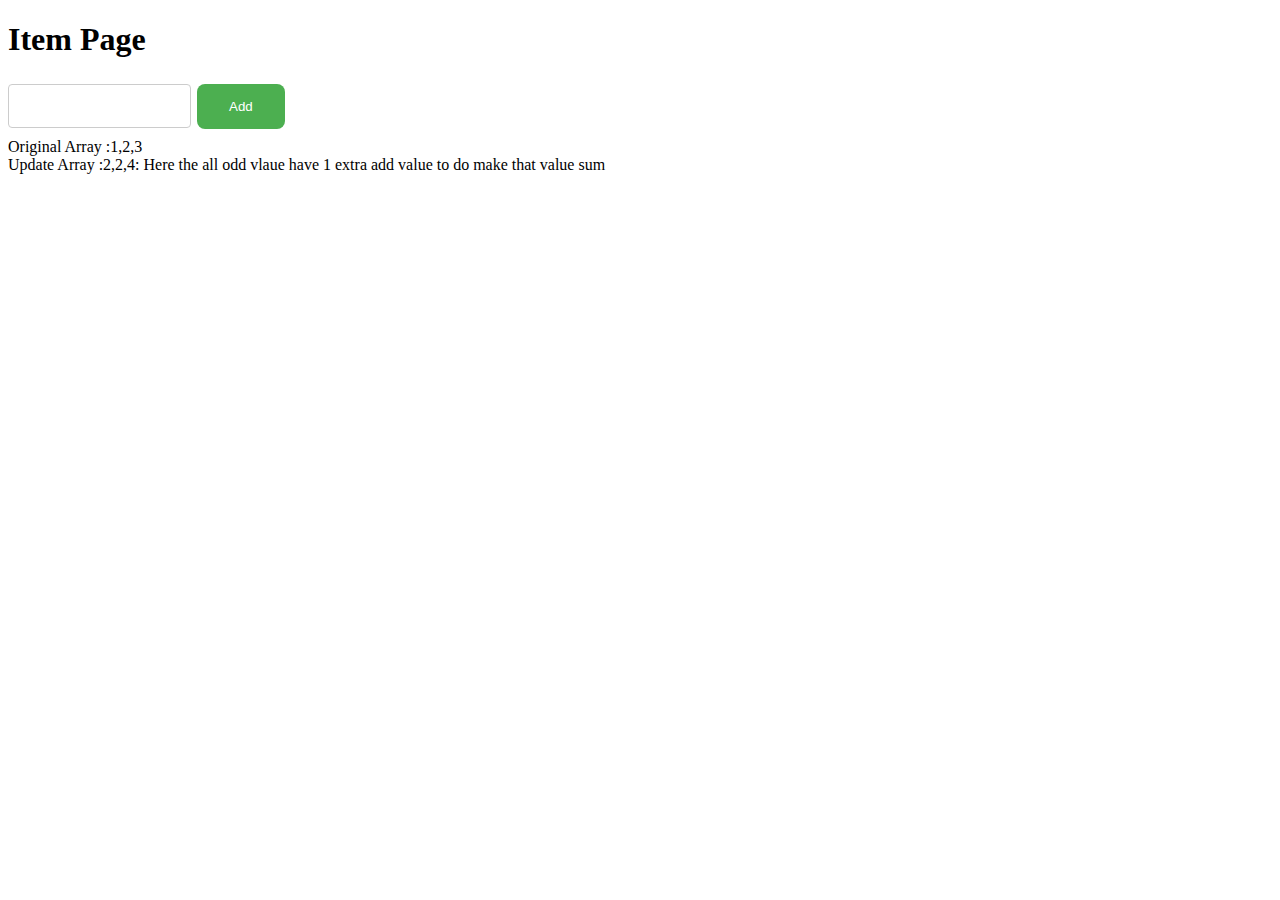
<file: index.html>
<!DOCTYPE html>
<html lang="en">
<head>
    <meta charset="UTF-8">
    <meta name="viewport" content="width=device-width, initial-scale=1.0">
    <title>Simple To do list</title>
    <link rel="stylesheet" href="index.css">
</head>
<body>
    <h1>Item Page</h1>
    <ul id="item-ul-list"></ul>
    
    <div id="form-div">
        <form id="form">
            <label for="item-input"></label>
            <input type="text" id="item-input">
            <button type="submit" class="styled-button" onclick="getItemValue()">Add</button>
        </form>
    </div>
    <script src="index.js"></script>
    <script>
        const arr = [1, 2, 3]; //update the array using map
        document.write('Original Array :'+arr);
        document.write('<br>');
        const sumArr = arr.map(val => {
            let sumValue = val;
            if (val % 2 === 0) {
                sumValue = val;
            } else {
                sumValue = val + 1;
            }
            return sumValue;
        }); 
        console.log(sumArr);
        document.write('Update Array   :'+sumArr + ':  Here the all odd vlaue have 1 extra add value to do make that value sum');
    </script>
    <script>
        let arrsum = [1, 2, 3, 7, true, false];
        let total = 0;
        console.log(typeof true);
        for(let i = 0; i<arrsum.length; i++){
            if(typeof arrsum[i]  === 'boolean' ){
                total += Number(arrsum[i]);
            }if(typeof arrsum[i] === typeof 2){
                total += arrsum[i];
            }
        }
        console.log('Total value :'+total);
    </script>
</body>
</html>
</file>
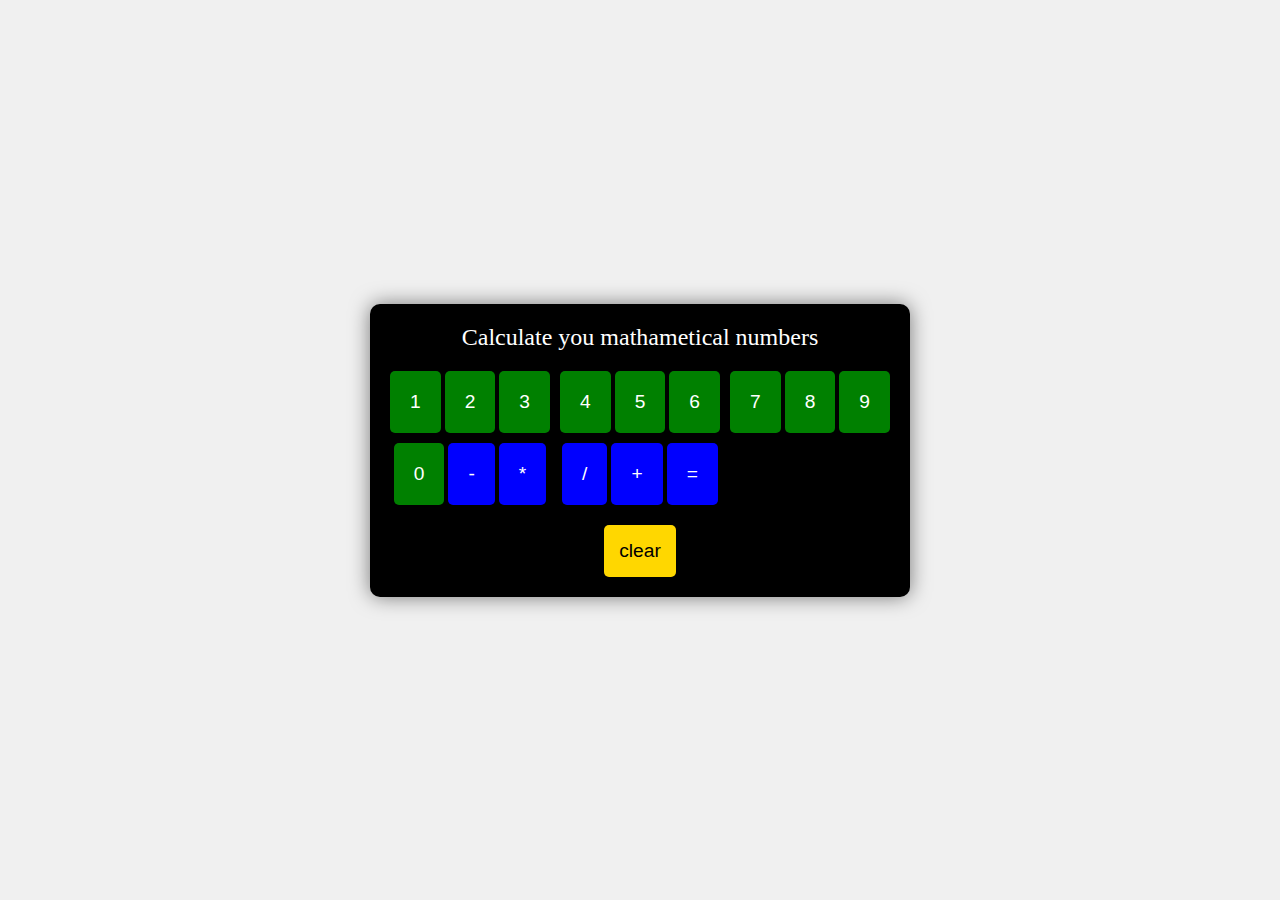
<file: SimpleCalculator/index.html>
<!DOCTYPE html>
<html lang="en">
<head>
    <meta charset="UTF-8">
    <meta name="viewport" content="width=device-width, initial-scale=1.0">
    <title>Simple Calculator</title>
    <link rel="stylesheet" href="index.css">
</head>
<body>
    <div class="calc">
        <div id="calc-solve">Calculate you mathametical numbers</div>
        <div class="calc-num">
            <div class="clac-lator">
                <button id="one">1</button>
                <button id="two">2</button>
                <button id="three">3</button>
            </div>
            <div class="clac-lator">
                <button id="four">4</button>
                <button id="five">5</button>
                <button id="six">6</button>
            </div>
            <div class="clac-lator">
                <button id="seven">7</button>
                <button id="eight">8</button>
                <button id="nine">9</button>
            </div>
            <div class="clac-lator">
                <button id="zero">0</button>
                <button id="subtraction">-</button>
                <button id="multiplication">*</button>
            </div>
            <div class="clac-lator">
                <button id="divison">/</button>
                <button id="addition">+</button>
                <button id="equal">=</button>
            </div>
        </div>
        <button id="clear">clear</button>
    </div>
    <script src="index.js"></script>
</body>
</html>
</file>
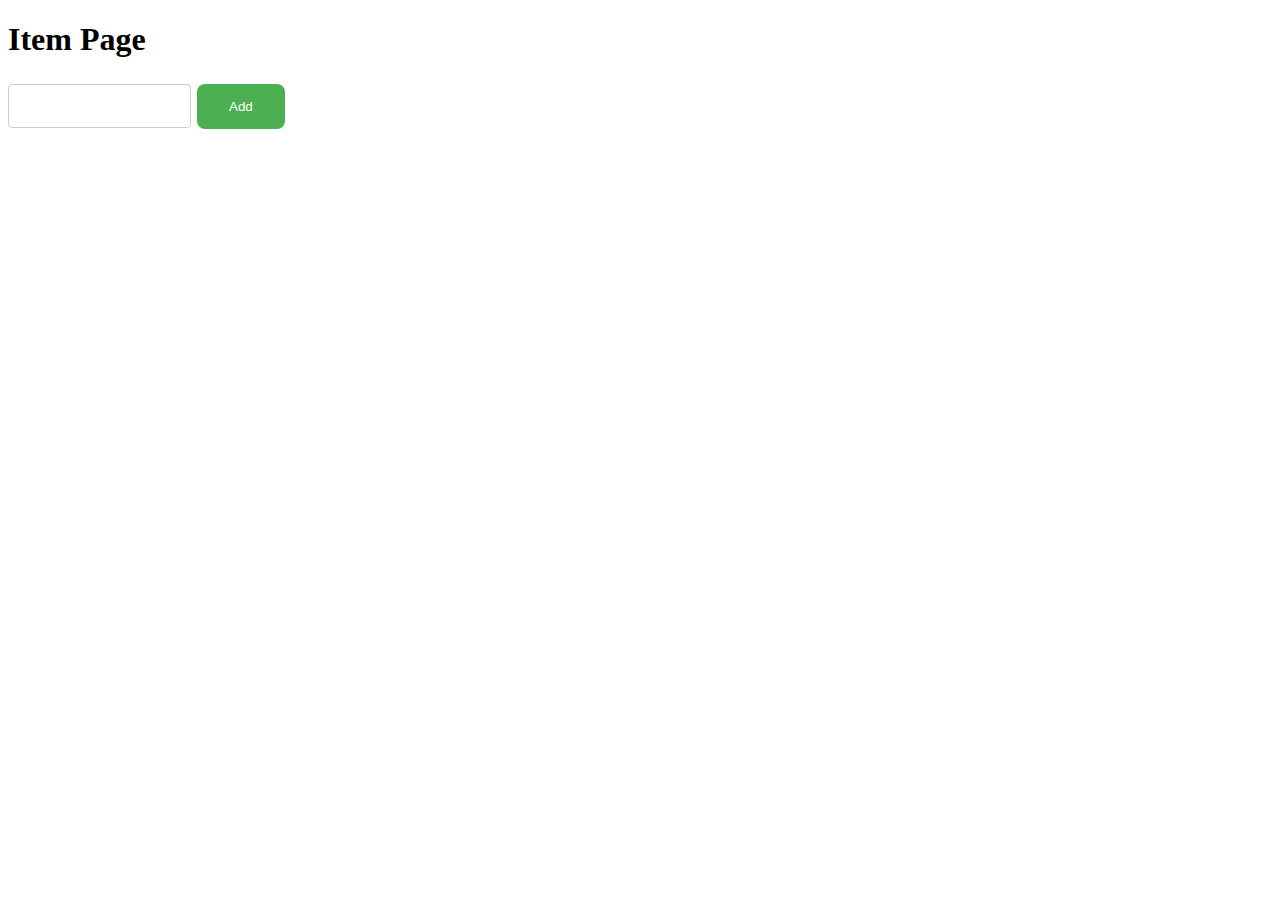
<file: SimpleToDoList/index.html>
<!DOCTYPE html>
<html lang="en">
<head>
    <meta charset="UTF-8">
    <meta name="viewport" content="width=device-width, initial-scale=1.0">
    <title>Simple To do list</title>
    <link rel="stylesheet" href="index.css">
</head>
<body>
    <h1>Item Page</h1>
    <ul id="item-ul-list"></ul>
    
    <div id="form-div">
        <form id="form">
            <label for="item-input"></label>
            <input type="text" id="item-input">
            <button type="submit" class="styled-button" onclick="getItemValue()">Add</button>
        </form>
    </div>
    <script src="index.js"></script>
 
</body>
</html>
</file>
<file: index.css>
#item-ul-list {
    list-style-type: none;
    padding: 0;
    margin-bottom: 10px;
}

.item-row {
    display: flex; 
    justify-content: space-between; 
    align-items: center;
    padding: 10px;
    border-bottom: 1px solid #ddd; 
}

.item-name {
    flex: 1; 
}

.item-delete {
    flex: 0; 
}

.delete {
    background-color: red;
    color: white;
    border: none;
    padding: 5px 10px;
    cursor: pointer;
}

.delete:hover {
    background-color: darkred;
}

input {
    height: 40px;
    margin-bottom: 10px;
    border: 1px solid #ccc;
    border-radius: 4px;
}

input[type="text"]:focus {
    border-color: #007BFF;
    outline: none; 
    box-shadow: 0 0 5px rgba(0, 123, 255, 0.5);
}

input:hover{
    box-shadow: 0 0 5px rgba(0, 123, 255, 0.5);
}

.styled-button {
    background-color: #4CAF50; 
    border: none; 
    color: white;
    padding: 15px 32px; 
    text-align: center;
    display: inline-block;
    margin: 4px 2px; 
    cursor: pointer;
    border-radius: 8px; 
}

.styled-button:hover {
    background-color: green;
    color: black; 
    border: 2px solid #4CAF50; 
}
</file>
<file: SimpleCalculator/index.css>
body {
    display: flex;
    justify-content: center;
    align-items: center;
    height: 100vh;
    margin: 0;
    background-color: #f0f0f0;
}

.calc {
    background-color: #000; /* Black background */
    padding: 20px;
    border-radius: 10px;
    box-shadow: 0 0 20px rgba(0, 0, 0, 0.5);
    text-align: center;
}

#calc-solve {
    color: #fff; /* White text */
    margin-bottom: 20px;
    font-size: 1.5em;
}

.calc-num {
    display: grid;
    grid-template-columns: repeat(3, 1fr);
    gap: 10px;
}

.calc-num button {
    background-color: #008000; /* Green background */
    color: #fff; /* White text */
    border: none;
    padding: 20px;
    font-size: 1.2em;
    border-radius: 5px;
    cursor: pointer;
    transition: background-color 0.3s;
}

.calc-num button:hover {
    background-color: #004d00; /* Darker green on hover */
}

#clear {
    background-color: #ffd700; /* Gold background */
    color: #000; /* Black text */
    border: none;
    padding: 15px;
    font-size: 1.2em;
    border-radius: 5px;
    cursor: pointer;
    margin-top: 20px;
    transition: background-color 0.3s;
}

#clear:hover {
    background-color: #b8860b; /* Darker gold on hover */
}

button#addition, button#subtraction, button#multiplication, button#divison, button#equal {
    background-color: #0000ff; /* Blue background */
    color: #fff; /* White text */
}

button#addition:hover, button#subtraction:hover, button#multiplication:hover, button#divison:hover, button#equal:hover {
    background-color: #00008b; /* Darker blue on hover */
}
</file>
<file: SimpleToDoList/index.css>
#item-ul-list {
    list-style-type: none;
    padding: 0;
    margin-bottom: 10px;
}

.item-row {
    display: flex; 
    justify-content: space-between; 
    align-items: center;
    padding: 10px;
    border-bottom: 1px solid #ddd; 
}

.item-name {
    flex: 1; 
}

.item-delete {
    flex: 0; 
}

.delete {
    background-color: red;
    color: white;
    border: none;
    padding: 5px 10px;
    cursor: pointer;
}

.delete:hover {
    background-color: darkred;
}

input {
    height: 40px;
    margin-bottom: 10px;
    border: 1px solid #ccc;
    border-radius: 4px;
}

input[type="text"]:focus {
    border-color: #007BFF;
    outline: none; 
    box-shadow: 0 0 5px rgba(0, 123, 255, 0.5);
}

input:hover{
    box-shadow: 0 0 5px rgba(0, 123, 255, 0.5);
}

.styled-button {
    background-color: #4CAF50; 
    border: none; 
    color: white;
    padding: 15px 32px; 
    text-align: center;
    display: inline-block;
    margin: 4px 2px; 
    cursor: pointer;
    border-radius: 8px; 
}

.styled-button:hover {
    background-color: green;
    color: black; 
    border: 2px solid #4CAF50; 
}
</file>
